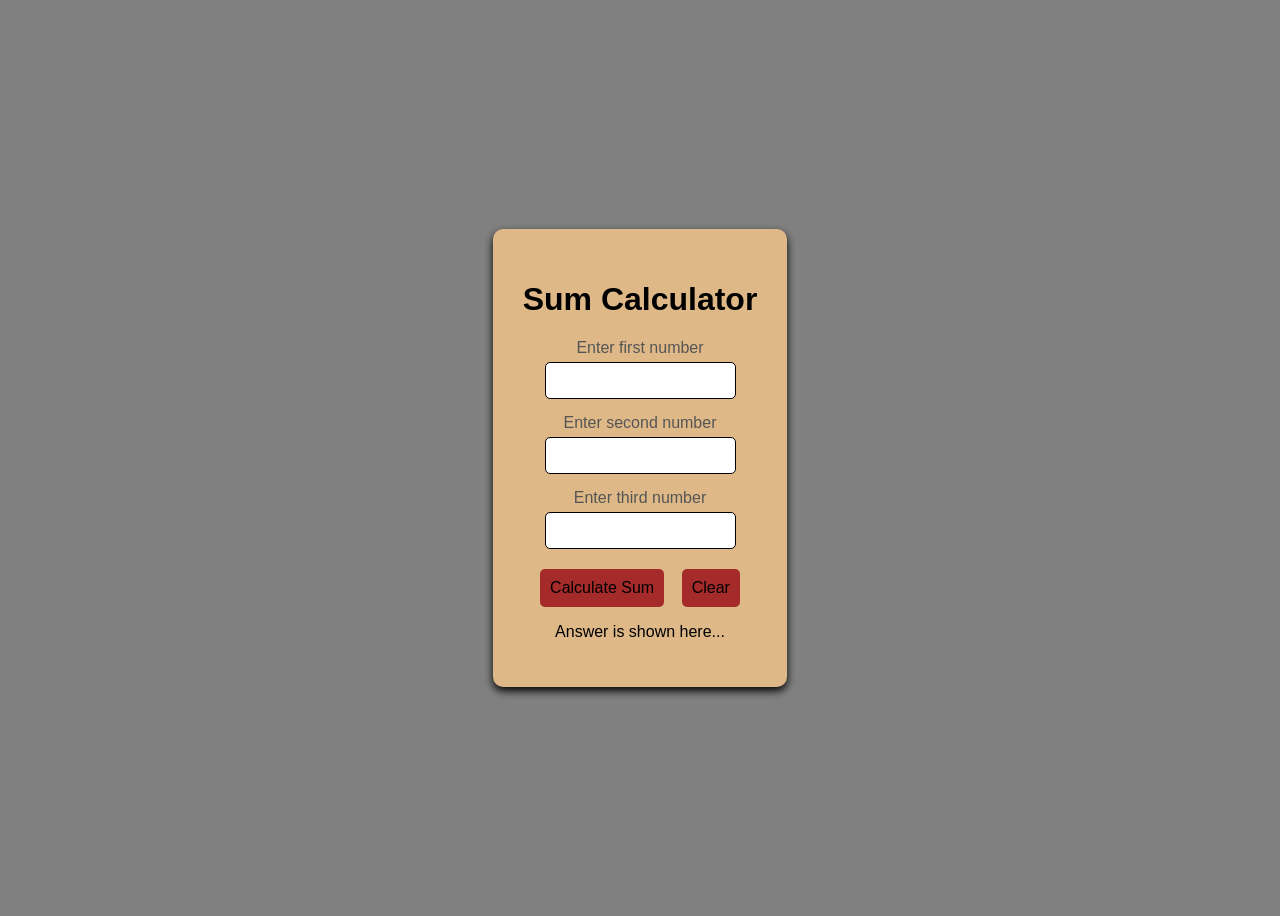
<file: index.html>
<!DOCTYPE html>
<html lang="en">
<head>
    <meta charset="UTF-8">
    <meta name="viewport" content="width=device-width, initial-scale=1.0">
    <title>Document</title>
    <link rel="stylesheet" href="css/style.css">
<body>
    <div class="wrapper">
        <h1> Sum Calculator </h1>
            <div class="put-in">
                <label>Enter first number</label>
                <input type="text" id="n1"/>
            </div>
            <div class="put-in">
                <label>Enter second number</label>
                <input type="text" id="n2"/>
            </div>
            <div class="put-in">
                <label>Enter third number</label>
                <input type="text" id="n3"/>
            </div>
            <div class="btn">
                <button onClick="calc()">Calculate Sum</button>
                <button>Clear</button>
            </div>
            <p id="ans">Answer is shown here...</p>

    </div>
        <script src="javascripts/scripts.js"></script>
</body>
</html>
</file>
<file: css/style.css>
body{
    background-color: gray;
    font-family: Arial, Helvetica, sans-serif;
    display: flex;
    justify-content: center;
    align-items: center;
    height: 100vh;
}
.wrapper{
    background-color: burlywood;
    padding: 30px;
    border-radius: 10px;
    box-shadow: 0 4px 8px rgb(0,0,0,10);
    text-align: center;
}
label{
    display: block;
    margin-bottom: 5px;
    color: #555;
}
.put-in{
    margin-bottom: 15px;
}
input[type="text"]{
    width: calc(100%-22px);
    border: 1px solid #000000;
    padding: 10px;
    border-radius: 5px;
  
}
.btn{
    display: flex;
    justify-content: space-evenly;
    margin-top: 20px;
    border-radius: 10px;
}
button {
    padding: 10px 10px;
    border:none;
    background-color: brown;
    color: black;
    border-radius: 5px;
    font-size: 16px;
  
}
.btn a:hover{
    background-color: black;
}
</file>
